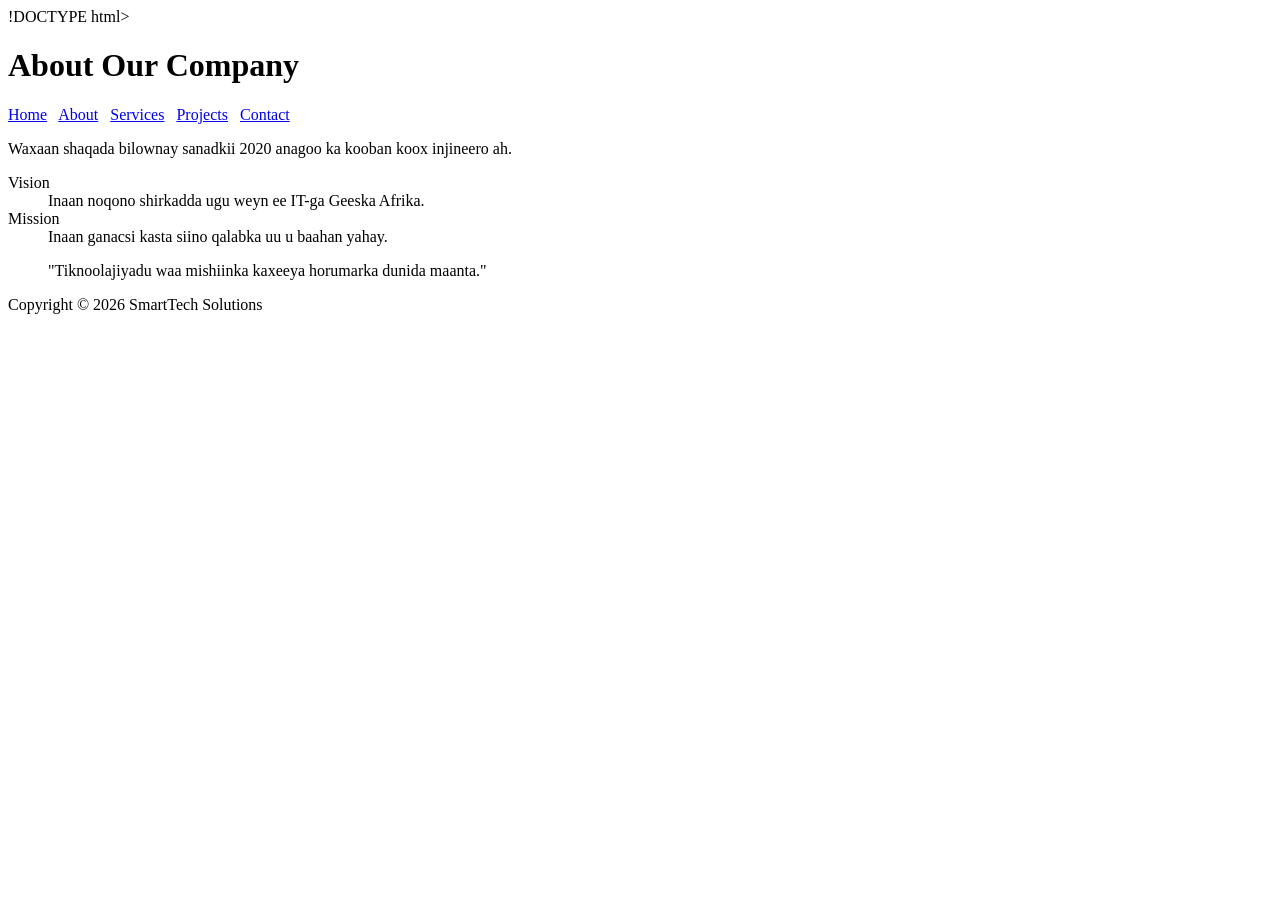
<file: about.html>
!DOCTYPE html>
<html>
<head>
<title>About Our Company</title>
</head>

<body>

<header>
<h1>About Our Company</h1>
</header>

<nav>
<a href="index.html">Home</a>&nbsp;&nbsp;
<a href="about.html">About</a>&nbsp;&nbsp;
<a href="services.html">Services</a>&nbsp;&nbsp;
<a href="projects.html">Projects</a>&nbsp;&nbsp;
<a href="contact.html">Contact</a>
</nav>

<main>

<p>Waxaan shaqada bilownay sanadkii 2020 anagoo ka kooban koox injineero ah.</p>

<dl>
<dt>Vision</dt>
<dd>Inaan noqono shirkadda ugu weyn ee IT-ga Geeska Afrika.</dd>

<dt>Mission</dt>
<dd>Inaan ganacsi kasta siino qalabka uu u baahan yahay.</dd>
</dl>

<blockquote>
"Tiknoolajiyadu waa mishiinka kaxeeya horumarka dunida maanta."
</blockquote>

</main>

<footer>
<p>Copyright © 2026 SmartTech Solutions</p>
</footer>

</body>
</html>
</file>
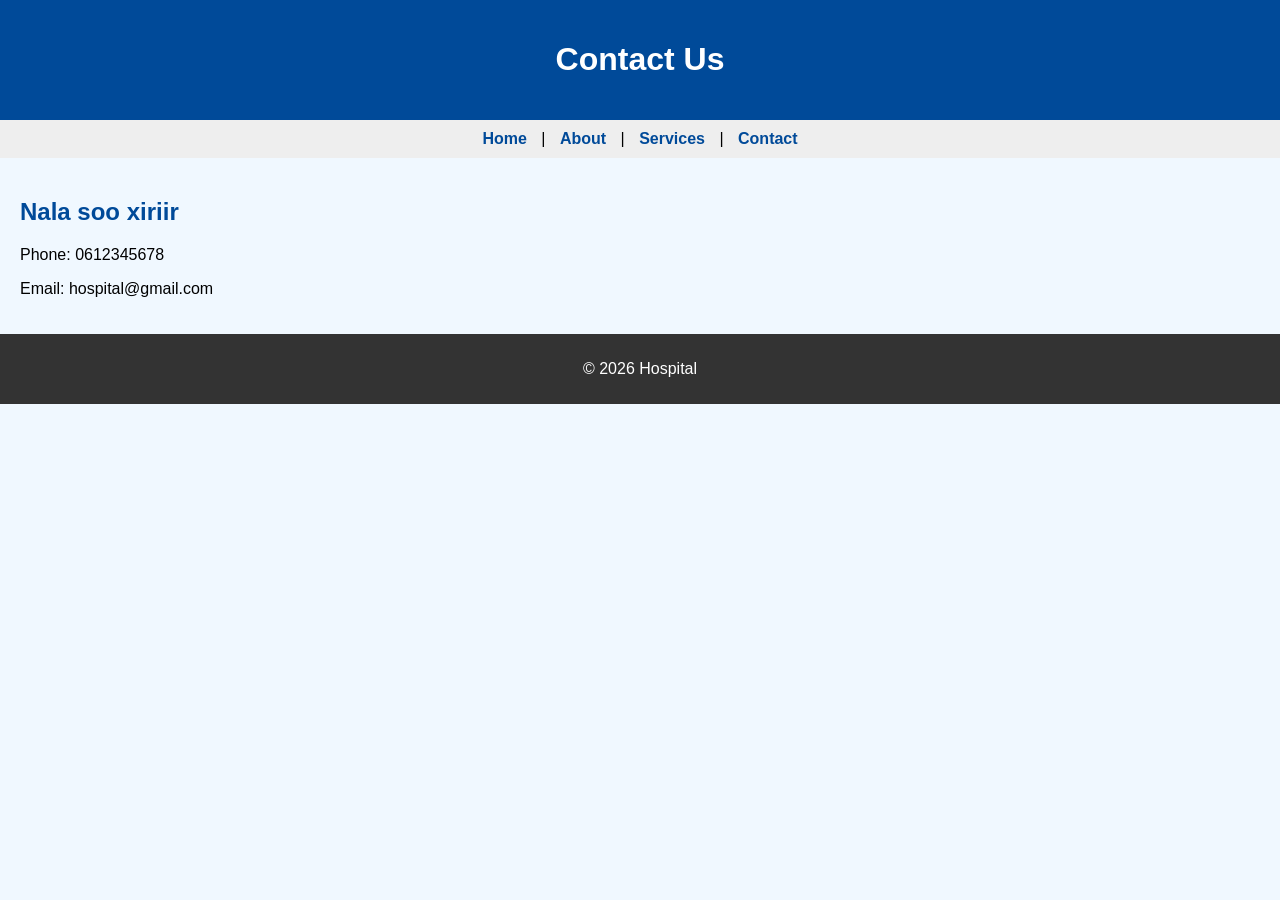
<file: contact.html>
<!DOCTYPE html>
<html lang="en">
<head>
    <title>Contact</title>
    <link rel="stylesheet" href="style.css">
</head>
<body>

<header>
    <h1>Contact Us</h1>
</header>

<nav>
    <a href="index.html">Home</a> |
    <a href="abou.html">About</a> |
    <a href="services.html">Services</a> |
    <a href="contact.html">Contact</a>
</nav>

<main>
    <h2>Nala soo xiriir</h2>
    <p>Phone: 0612345678</p>
    <p>Email: hospital@gmail.com</p>
</main>

<footer>
    <p>&copy; 2026 Hospital</p>
</footer>

</body>
</html>
</file>
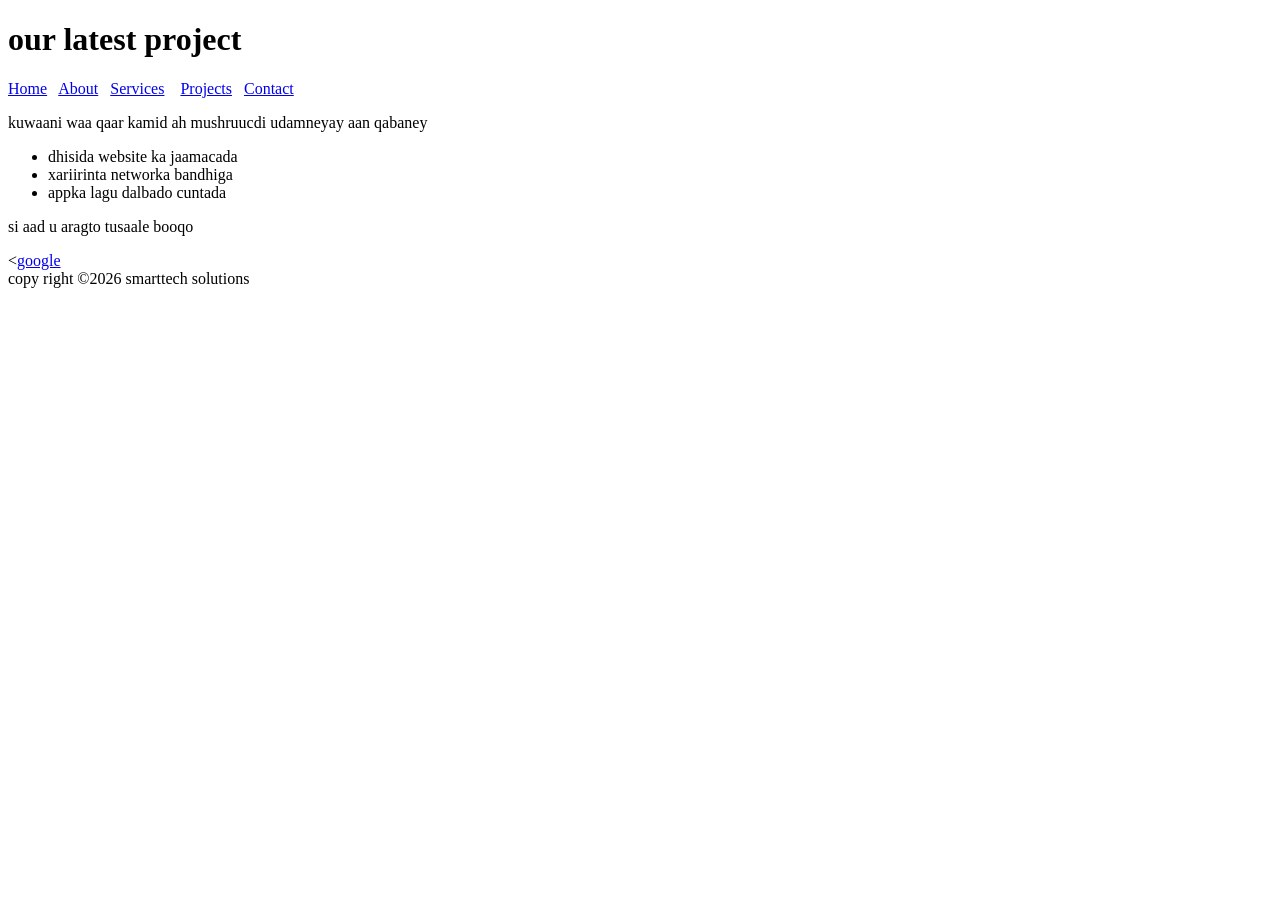
<file: projects.html>
<!DOCTYPE html>
<html>

<head>
  <meta charset="UTF-8">
  <meta name="viewport" content="width=device-width, initial-scale=1">
  <title>smart project</title>
</head>

<body>
<header>
<h1>our latest project</h1>
</header>
</nav>
<a href="index.html">Home</a>&nbsp;&nbsp;
<a href ="about.html">About</a>&nbsp;&nbsp;
<a href="services.html">Services</a> &nbsp;&nbsp;
<a href="projects.html">Projects</a>&nbsp;&nbsp;
<a href="contact.html">Contact</a>
</nav>
<main>
<p>kuwaani waa qaar kamid ah mushruucdi udamneyay aan qabaney</p>
<ul>
  <li>dhisida website ka jaamacada</li>
  <li>xariirinta networka bandhiga</li>
  <li>appka lagu dalbado cuntada</li>
</ul>
<p>si aad u aragto tusaale booqo</p>
<<a href="https://www.google.com"targe"^blank">google</a>
</main>
 <footer>
   copy right &copy;2026 smarttech solutions 
 </footer>

  
</body>

</html>
</file>
<file: style.css>
body {
    font-family: Arial;
    background-color: #f0f8ff;
    margin: 0;
}

header {
    background: #004a99;
    color: white;
    padding: 20px;
    text-align: center;
}

nav {
    text-align: center;
    padding: 10px;
    background: #eee;
}

nav a {
    margin: 10px;
    text-decoration: none;
    color: #004a99;
    font-weight: bold;
}

main {
    padding: 20px;
}

h2 {
    color: #004a99;
}

footer {
    background: #333;
    color: white;
    text-align: center;
    padding: 10px;
}
</file>
